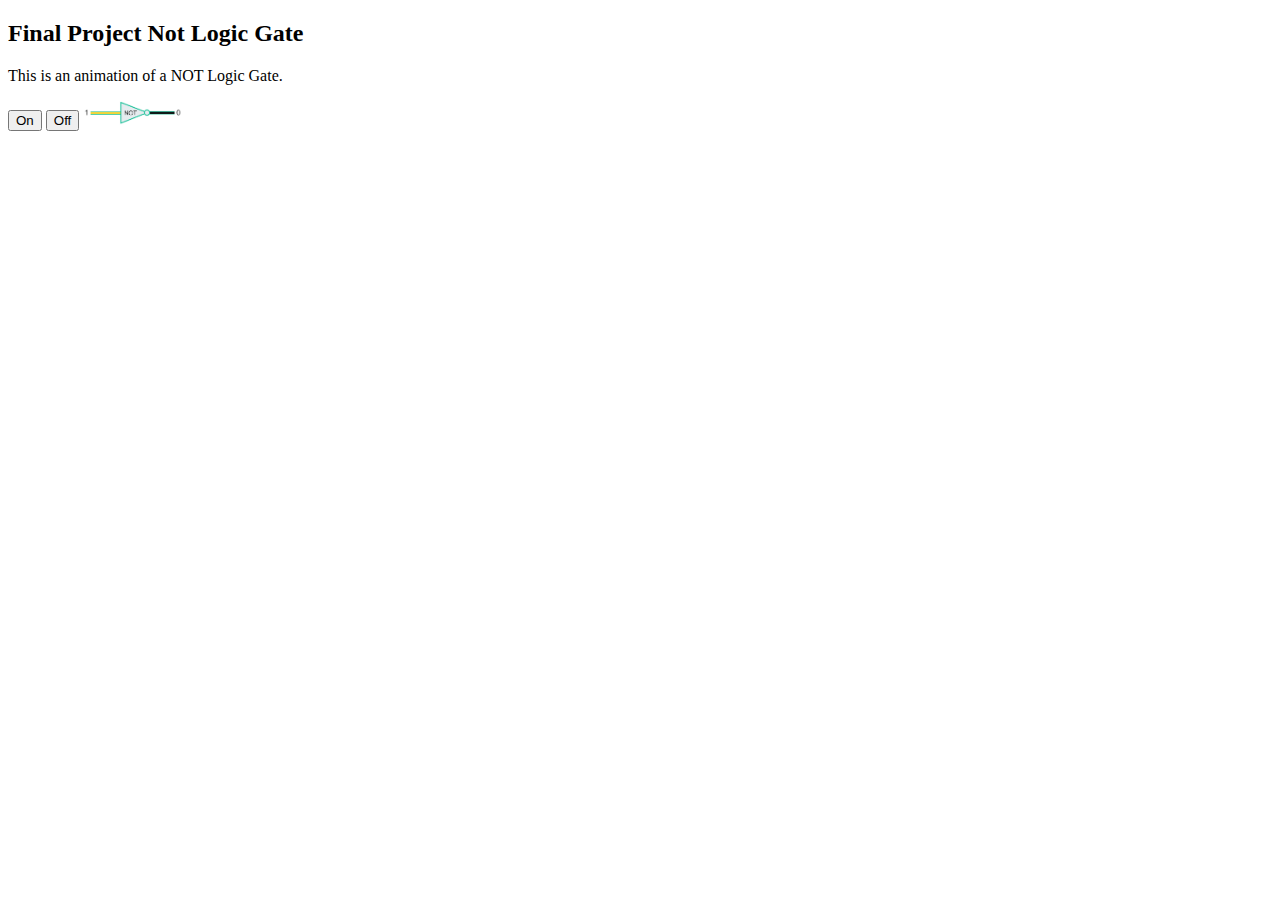
<file: NOTgate.html>
<!DOCTYPE html>
<html>
<body>

<h2>Final Project Not Logic Gate</h2>

<p>This is an animation of a NOT Logic Gate.</p>


<button onclick="document.getElementById('myImage').src='on.png'">On</button>



<button onclick="document.getElementById('myImage').src='off.png'">Off</button>
<img id="myImage" src="on.png" style="width:100px">
</body>
</html>
</file>
